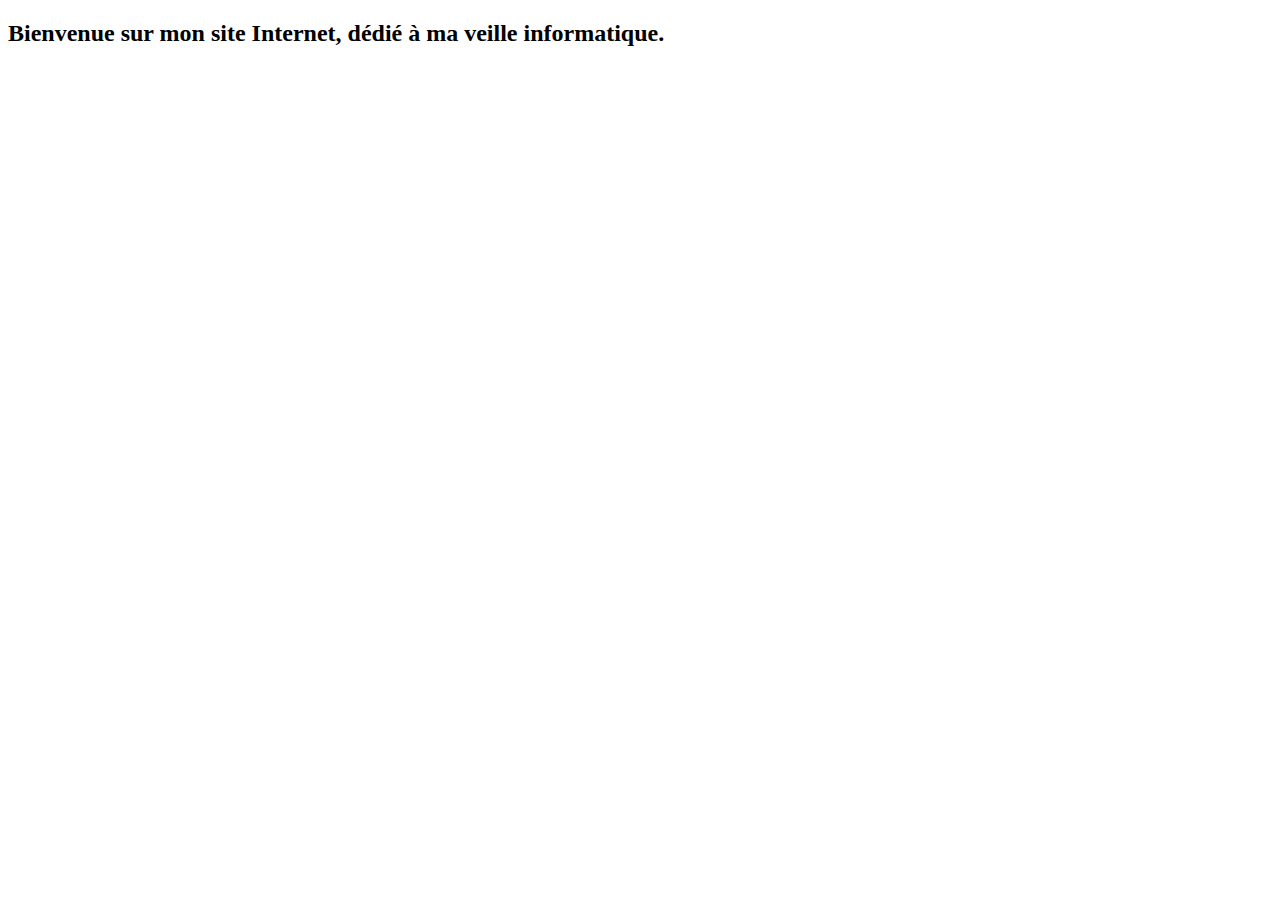
<file: index.html>
<?php include("D:\HTML\Site Veille\Accueil.php"); ?>
<!DOCTYPE HTML>
<html>
	<head>
		<meta charset="utf-8">
		<link href="D:\HTML\Site Veille\Articles\veille.css" rel=stylesheet type="text/css" />
		<title>BTS SIO - Veille - MORIN Calvyn</title>
	</head>

<header><h2>Bienvenue sur mon site Internet, dédié à ma veille informatique.</h2>
</file>
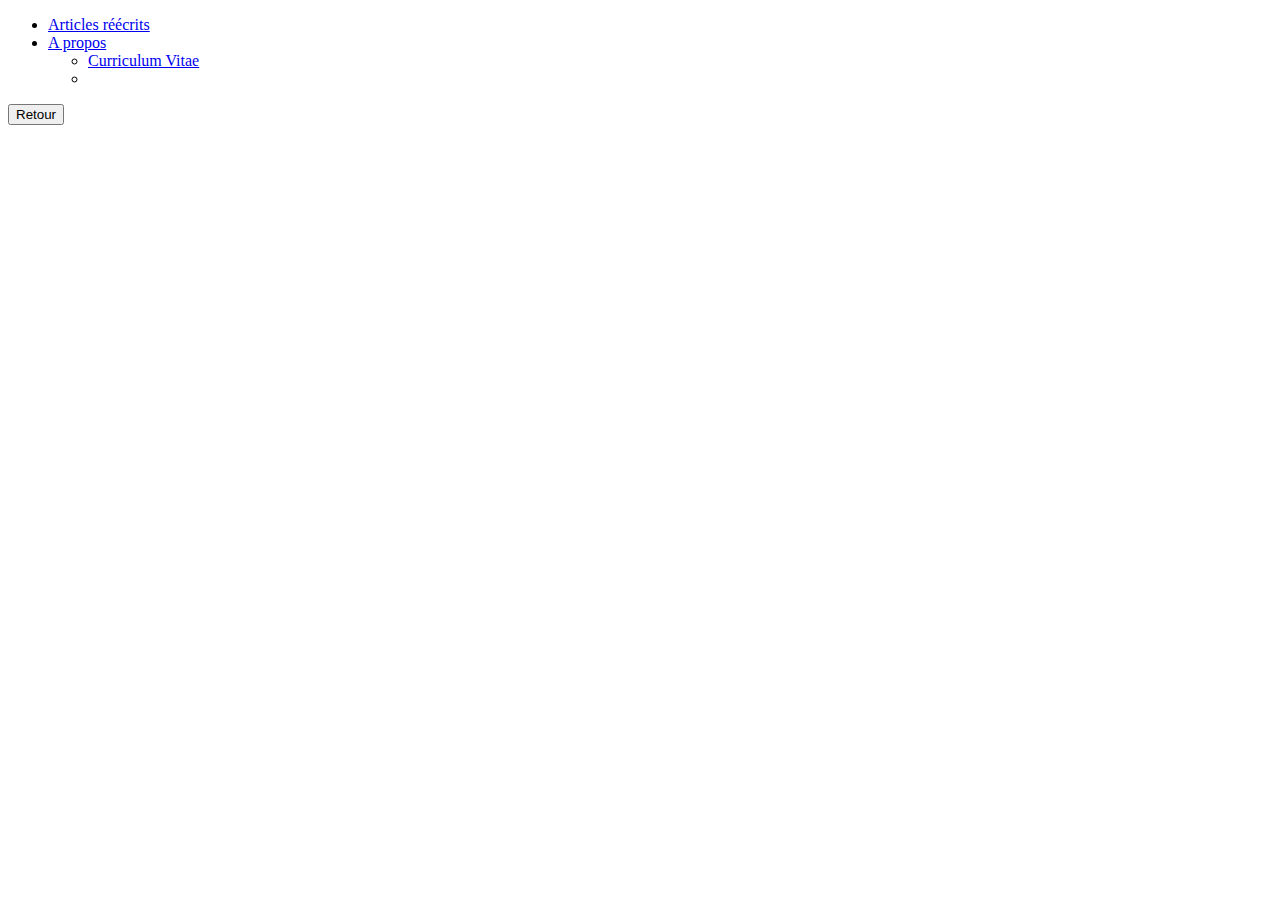
<file: Site Veille.html>
<!DOCTYPE HTML>
<html>
<head>
		<meta charset="utf-8">
		<link href="D:\HTML\Site Veille\Articles\veille.css" rel=stylesheet type="text/css" />
		<title>BTS SIO - Veille - MORIN Calvyn</title>
	</head>
			<div>
                <ul id="nav">
                    <li>
                        <a href="D:\HTML\Site Veille\Reecrits.html">Articles réécrits</a>
                    </li>
                    <li>
                        <a id='deroulant' href="D:\HTML\Site Veille\A_Propos">A propos</a>
						<ul class='sous'>
							<li>
								<a href='#'><span>Curriculum Vitae</span></a>
							<li>
                    </li>
                </ul>
			</div>
            
	</header>
<body>

<footer><form><input type = "button" value = "Retour"  onclick = "history.go(-1)">
</form></footer>
</body>
</html>
</file>
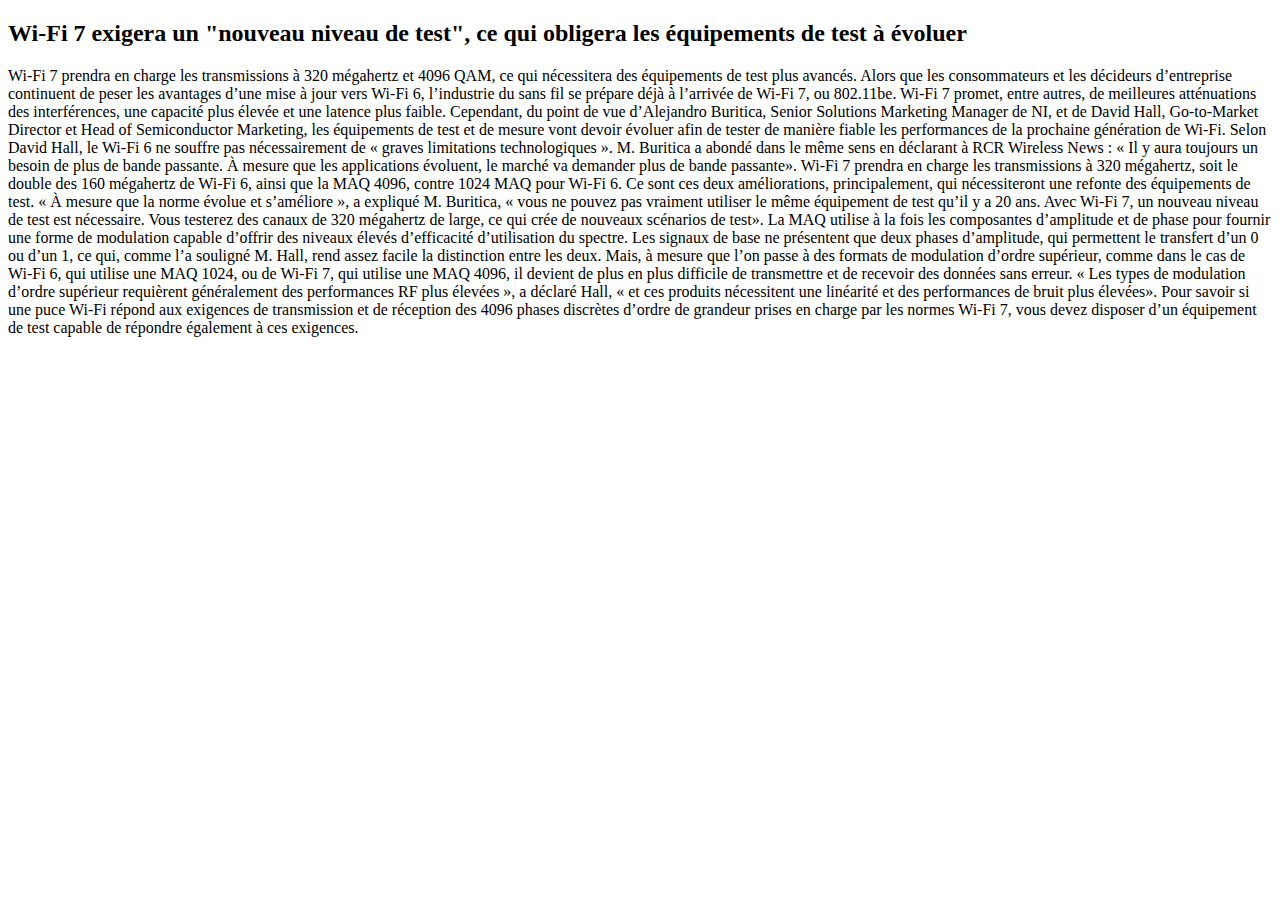
<file: Articles/Article3.html>
<?php include("D:\HTML\Site Veille\Accueil.php"); ?>
<!DOCTYPE HTML>
<html>

<head>
<meta charset="utf-8">
<title> Article 3 : Wi-Fi 7 exigera un "nouveau niveau de test", ce qui obligera les équipements de test à évoluer</title>
<link href="D:\HTML\Site Veille\Articles\CSS_Article.css" rel=stylesheet type="text/css" />
</head>

<header><h2>Wi-Fi 7 exigera un "nouveau niveau de test", ce qui obligera les équipements de test à évoluer</h2></header>
<body>
<p>Wi-Fi 7 prendra en charge les transmissions à 320 mégahertz et 4096 QAM, ce qui nécessitera des équipements de test plus avancés.
Alors que les consommateurs et les décideurs d’entreprise continuent de peser les avantages d’une mise à jour vers Wi-Fi 6, l’industrie du sans fil se prépare déjà à l’arrivée de Wi-Fi 7, ou 802.11be. Wi-Fi 7 promet, entre autres, de meilleures atténuations des interférences, une capacité plus élevée et une latence plus faible. Cependant, du point de vue d’Alejandro Buritica, Senior Solutions Marketing Manager de NI, et de David Hall, Go-to-Market Director et Head of Semiconductor Marketing, les équipements de test et de mesure vont devoir évoluer afin de tester de manière fiable les performances de la prochaine génération de Wi-Fi.
Selon David Hall, le Wi-Fi 6 ne souffre pas nécessairement de « graves limitations technologiques ». M. Buritica a abondé dans le même sens en déclarant à RCR Wireless News : « Il y aura toujours un besoin de plus de bande passante. À mesure que les applications évoluent, le marché va demander plus de bande passante».
Wi-Fi 7 prendra en charge les transmissions à 320 mégahertz, soit le double des 160 mégahertz de Wi-Fi 6, ainsi que la MAQ 4096, contre 1024 MAQ pour Wi-Fi 6. Ce sont ces deux améliorations, principalement, qui nécessiteront une refonte des équipements de test.
« À mesure que la norme évolue et s’améliore », a expliqué M. Buritica, « vous ne pouvez pas vraiment utiliser le même équipement de test qu’il y a 20 ans. Avec Wi-Fi 7, un nouveau niveau de test est nécessaire. Vous testerez des canaux de 320 mégahertz de large, ce qui crée de nouveaux scénarios de test».
La MAQ utilise à la fois les composantes d’amplitude et de phase pour fournir une forme de modulation capable d’offrir des niveaux élevés d’efficacité d’utilisation du spectre.
Les signaux de base ne présentent que deux phases d’amplitude, qui permettent le transfert d’un 0 ou d’un 1, ce qui, comme l’a souligné M. Hall, rend assez facile la distinction entre les deux. Mais, à mesure que l’on passe à des formats de modulation d’ordre supérieur, comme dans le cas de Wi-Fi 6, qui utilise une MAQ 1024, ou de Wi-Fi 7, qui utilise une MAQ 4096, il devient de plus en plus difficile de transmettre et de recevoir des données sans erreur.
« Les types de modulation d’ordre supérieur requièrent généralement des performances RF plus élevées », a déclaré Hall, « et ces produits nécessitent une linéarité et des performances de bruit plus élevées».
Pour savoir si une puce Wi-Fi répond aux exigences de transmission et de réception des 4096 phases discrètes d’ordre de grandeur prises en charge par les normes Wi-Fi 7, vous devez disposer d’un équipement de test capable de répondre également à ces exigences.</p>

</body>
</html>
</file>
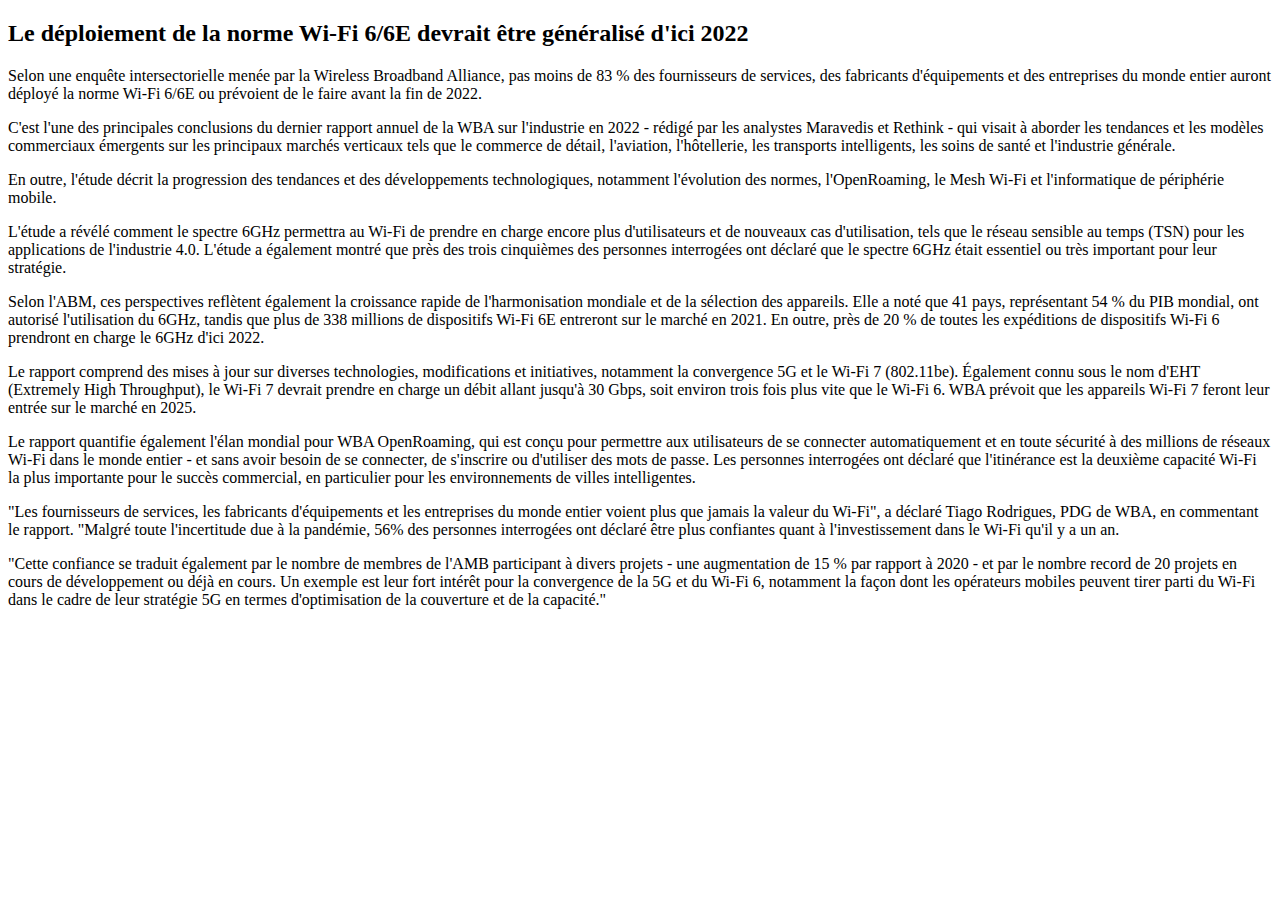
<file: Articles/Article4.html>
<?php include("D:\HTML\Site Veille\Accueil.php"); ?>

<!DOCTYPE HTML>
<html>

<head>
<meta charset="utf-8">
<title> Article 4 : Le déploiement de la norme Wi-Fi 6/6E devrait être généralisé d'ici 2022</title>
<link href="D:\HTML\Site Veille\Articles\CSS_Article.css" rel=stylesheet type="text/css" />
</head>

<header><h2>Le déploiement de la norme Wi-Fi 6/6E devrait être généralisé d'ici 2022</h2></header>

<body>
<p>Selon une enquête intersectorielle menée par la Wireless Broadband Alliance, pas moins de 83 % des fournisseurs de services, des fabricants d'équipements et des entreprises du monde entier auront déployé la norme Wi-Fi 6/6E ou prévoient de le faire avant la fin de 2022.</p>

<p>C'est l'une des principales conclusions du dernier rapport annuel de la WBA sur l'industrie en 2022 - rédigé par les analystes Maravedis et Rethink - qui visait à aborder les tendances et les modèles commerciaux émergents sur les principaux marchés verticaux tels que le commerce de détail, l'aviation, l'hôtellerie, les transports intelligents, les soins de santé et l'industrie générale.</p>

<p>En outre, l'étude décrit la progression des tendances et des développements technologiques, notamment l'évolution des normes, l'OpenRoaming, le Mesh Wi-Fi et l'informatique de périphérie mobile.</p>

<p>L'étude a révélé comment le spectre 6GHz permettra au Wi-Fi de prendre en charge encore plus d'utilisateurs et de nouveaux cas d'utilisation, tels que le réseau sensible au temps (TSN) pour les applications de l'industrie 4.0. L'étude a également montré que près des trois cinquièmes des personnes interrogées ont déclaré que le spectre 6GHz était essentiel ou très important pour leur stratégie.</p>

<p>Selon l'ABM, ces perspectives reflètent également la croissance rapide de l'harmonisation mondiale et de la sélection des appareils. Elle a noté que 41 pays, représentant 54 % du PIB mondial, ont autorisé l'utilisation du 6GHz, tandis que plus de 338 millions de dispositifs Wi-Fi 6E entreront sur le marché en 2021. En outre, près de 20 % de toutes les expéditions de dispositifs Wi-Fi 6 prendront en charge le 6GHz d'ici 2022.</p>

<p>Le rapport comprend des mises à jour sur diverses technologies, modifications et initiatives, notamment la convergence 5G et le Wi-Fi 7 (802.11be). Également connu sous le nom d'EHT (Extremely High Throughput), le Wi-Fi 7 devrait prendre en charge un débit allant jusqu'à 30 Gbps, soit environ trois fois plus vite que le Wi-Fi 6. WBA prévoit que les appareils Wi-Fi 7 feront leur entrée sur le marché en 2025.</p>

<p>Le rapport quantifie également l'élan mondial pour WBA OpenRoaming, qui est conçu pour permettre aux utilisateurs de se connecter automatiquement et en toute sécurité à des millions de réseaux Wi-Fi dans le monde entier - et sans avoir besoin de se connecter, de s'inscrire ou d'utiliser des mots de passe. Les personnes interrogées ont déclaré que l'itinérance est la deuxième capacité Wi-Fi la plus importante pour le succès commercial, en particulier pour les environnements de villes intelligentes.</p>

<p>"Les fournisseurs de services, les fabricants d'équipements et les entreprises du monde entier voient plus que jamais la valeur du Wi-Fi", a déclaré Tiago Rodrigues, PDG de WBA, en commentant le rapport. "Malgré toute l'incertitude due à la pandémie, 56% des personnes interrogées ont déclaré être plus confiantes quant à l'investissement dans le Wi-Fi qu'il y a un an.</p>

<p>"Cette confiance se traduit également par le nombre de membres de l'AMB participant à divers projets - une augmentation de 15 % par rapport à 2020 - et par le nombre record de 20 projets en cours de développement ou déjà en cours. Un exemple est leur fort intérêt pour la convergence de la 5G et du Wi-Fi 6, notamment la façon dont les opérateurs mobiles peuvent tirer parti du Wi-Fi dans le cadre de leur stratégie 5G en termes d'optimisation de la couverture et de la capacité."</p>

</body>
</html>
</file>
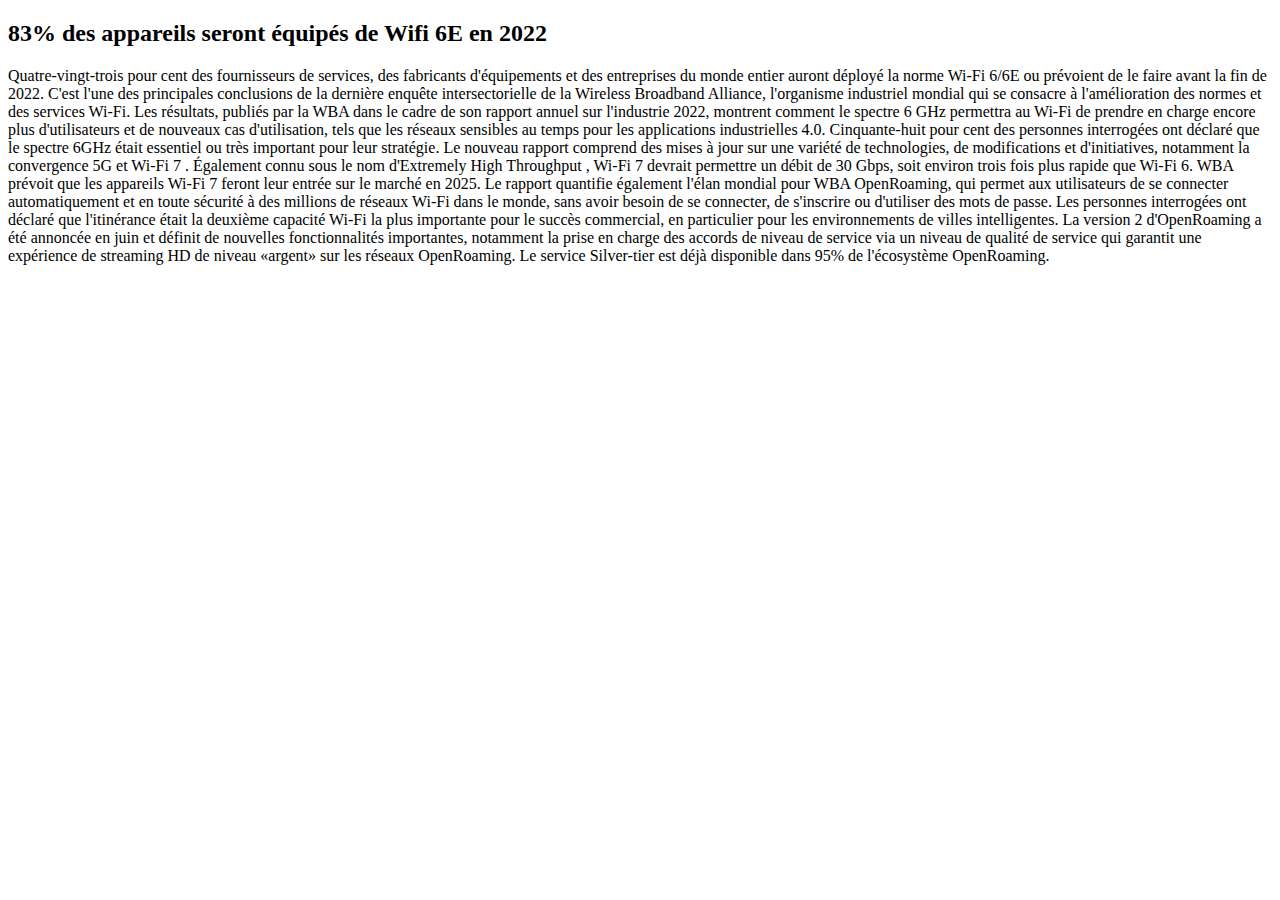
<file: Articles/Article5.html>
<?php include("D:\HTML\Site Veille\Accueil.php"); ?>


<!DOCTYPE HTML>
<html>


<head>
<meta charset="utf-8">
<title> Article 5 : 83% des appareils seront équipés de Wifi 6E en 2022</title>
<link href="D:\HTML\Site Veille\Articles\CSS_Article.css" rel=stylesheet type="text/css" />
</head>

<header><h2>83% des appareils seront équipés de Wifi 6E en 2022</h2></header>

<body>
<p>Quatre-vingt-trois pour cent des fournisseurs de services, des fabricants d'équipements et des entreprises du monde entier auront déployé la norme Wi-Fi 6/6E ou prévoient de le faire avant la fin de 2022. C'est l'une des principales conclusions de la dernière enquête intersectorielle de la Wireless Broadband Alliance, l'organisme industriel mondial qui se consacre à l'amélioration des normes et des services Wi-Fi.
Les résultats, publiés par la WBA dans le cadre de son rapport annuel sur l'industrie 2022, montrent comment le spectre 6 GHz permettra au Wi-Fi de prendre en charge encore plus d'utilisateurs et de nouveaux cas d'utilisation, tels que les réseaux sensibles au temps pour les applications industrielles 4.0. Cinquante-huit pour cent des personnes interrogées ont déclaré que le spectre 6GHz était essentiel ou très important pour leur stratégie.
Le nouveau rapport comprend des mises à jour sur une variété de technologies, de modifications et d'initiatives, notamment la convergence 5G et Wi-Fi 7 . Également connu sous le nom d'Extremely High Throughput , Wi-Fi 7 devrait permettre un débit de 30 Gbps, soit environ trois fois plus rapide que Wi-Fi 6. WBA prévoit que les appareils Wi-Fi 7 feront leur entrée sur le marché en 2025.
Le rapport quantifie également l'élan mondial pour WBA OpenRoaming, qui permet aux utilisateurs de se connecter automatiquement et en toute sécurité à des millions de réseaux Wi-Fi dans le monde, sans avoir besoin de se connecter, de s'inscrire ou d'utiliser des mots de passe. Les personnes interrogées ont déclaré que l'itinérance était la deuxième capacité Wi-Fi la plus importante pour le succès commercial, en particulier pour les environnements de villes intelligentes.
La version 2 d'OpenRoaming a été annoncée en juin et définit de nouvelles fonctionnalités importantes, notamment la prise en charge des accords de niveau de service via un niveau de qualité de service qui garantit une expérience de streaming HD de niveau «argent» sur les réseaux OpenRoaming. Le service Silver-tier est déjà disponible dans 95% de l'écosystème OpenRoaming.</p>
</body>
</html>
</file>
